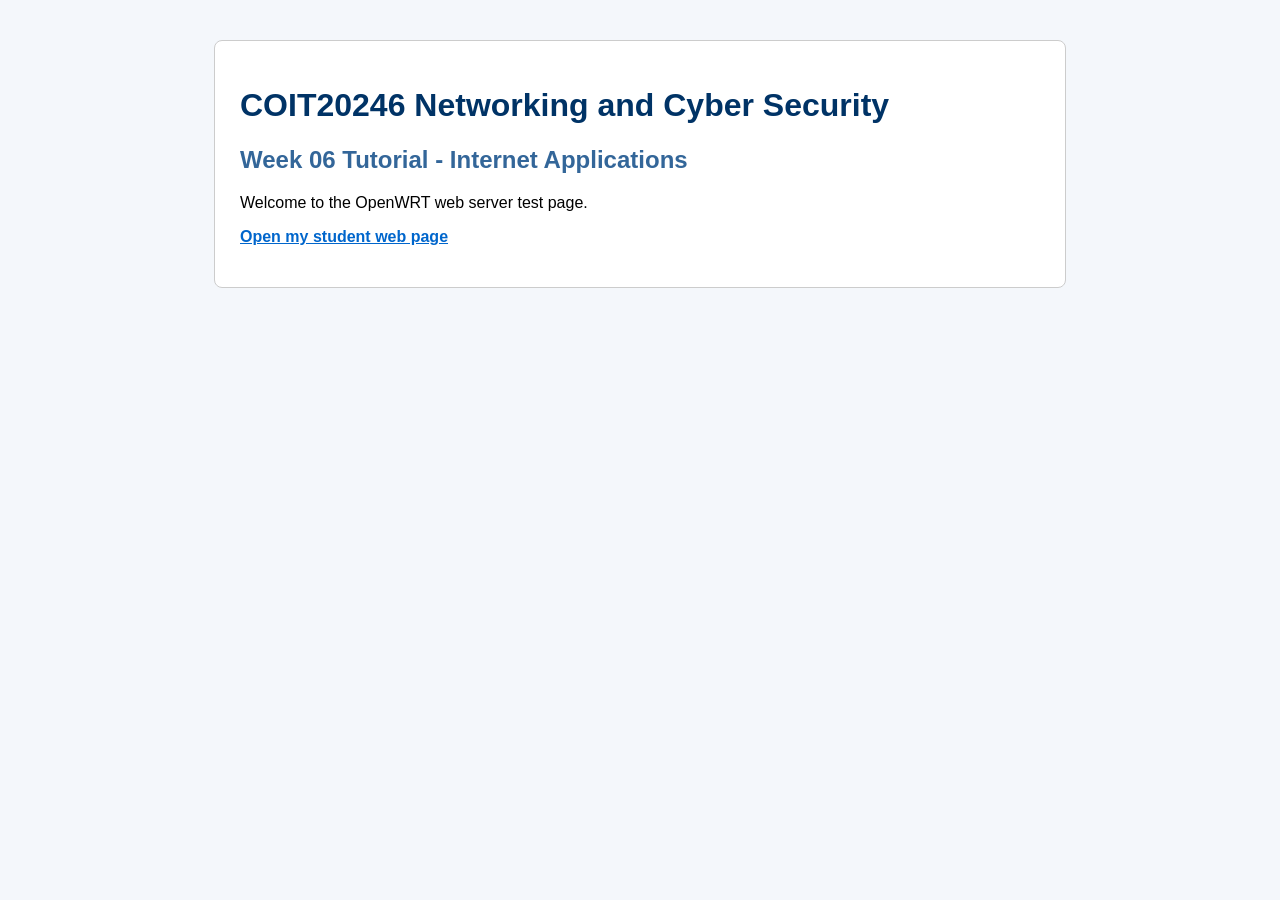
<file: pictures/index.html>
<!DOCTYPE html>
<html lang="en">
<head>
    <meta charset="UTF-8">
    <meta name="viewport" content="width=device-width, initial-scale=1.0">
    <title>COIT20246 Week 06</title>
    <link rel="stylesheet" href="mystyle.css">
</head>
<body>
    <main class="container">
        <h1>COIT20246 Networking and Cyber Security</h1>
        <h2>Week 06 Tutorial - Internet Applications</h2>

        <p>Welcome to the OpenWRT web server test page.</p>

        <p>
            <a href="12345678.html">Open my student web page</a>
        </p>
    </main>
</body>
</html>
</file>
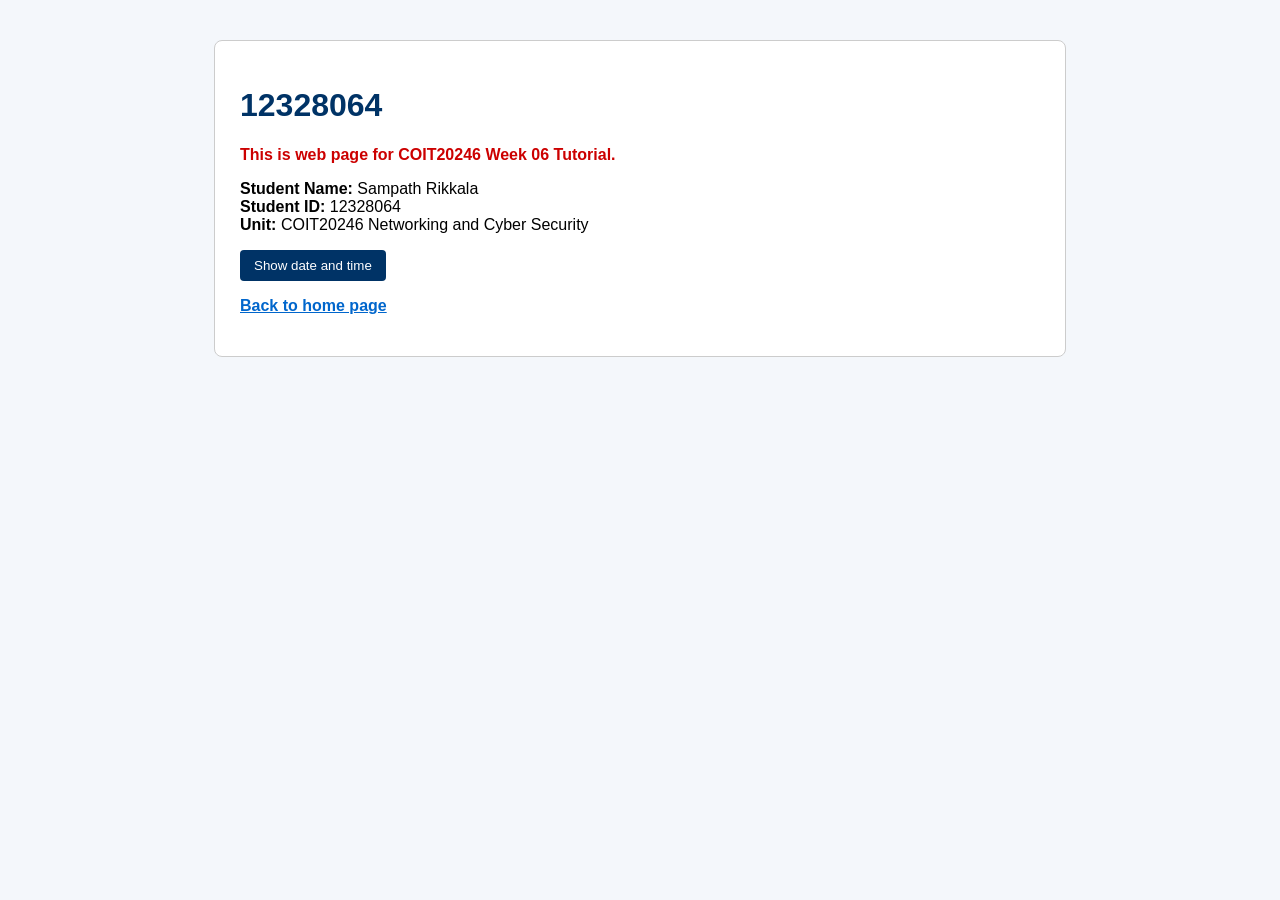
<file: pictures/12328064.html>
<!DOCTYPE html>
<html lang="en">
<head>
    <meta charset="UTF-8">
    <meta name="viewport" content="width=device-width, initial-scale=1.0">
    <title>Student Web Page - 12328064</title>
    <link rel="stylesheet" href="mystyle.css">
    <script>
        function showDateTime() {
            document.getElementById("datetime").innerHTML = Date();
        }
    </script>
</head>
<body>
    <main class="container">
        <h1>12328064</h1>

        <p class="student-text">
            This is web page for COIT20246 Week 06 Tutorial.
        </p>

        <p>
            <strong>Student Name:</strong> Sampath Rikkala<br>
            <strong>Student ID:</strong> 12328064<br>
            <strong>Unit:</strong> COIT20246 Networking and Cyber Security
        </p>

        <button onclick="showDateTime()">Show date and time</button>

        <p id="datetime" class="datetime-output"></p>

        <p>
            <a href="index.html">Back to home page</a>
        </p>
    </main>
</body>
</html>
</file>
<file: pictures/mystyle.css>
body {
    font-family: Arial, Helvetica, sans-serif;
    background-color: #f4f7fb;
    margin: 0;
    padding: 0;
}

.container {
    width: 80%;
    max-width: 800px;
    margin: 40px auto;
    padding: 25px;
    background-color: white;
    border: 1px solid #cccccc;
    border-radius: 8px;
}

h1 {
    color: #003366;
}

h2 {
    color: #336699;
}

.student-text {
    color: #cc0000;
    font-weight: bold;
}

.datetime-output {
    color: #0000cc;
    font-weight: bold;
    margin-top: 15px;
}

button {
    background-color: #003366;
    color: white;
    padding: 8px 14px;
    border: none;
    border-radius: 4px;
    cursor: pointer;
}

button:hover {
    background-color: #0055aa;
}

a {
    color: #0066cc;
    font-weight: bold;
}
</file>
